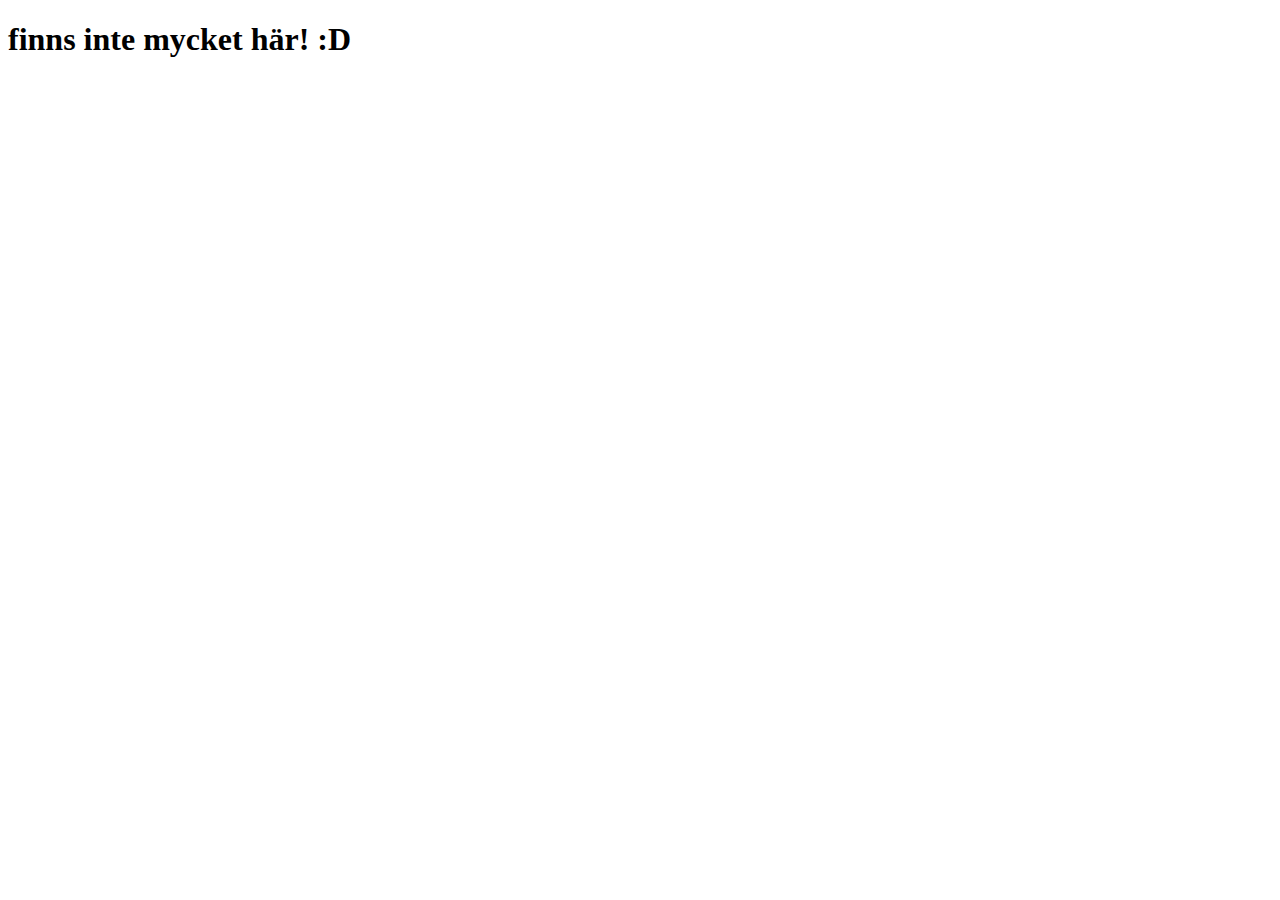
<file: website.html>
<!DOCTYPE html>
<html lang="en">
<head>
    <meta charset="UTF-8">
    <meta name="viewport" content="width=device-width, initial-scale=1.0">
    <title>Document</title>
</head>
<body>
    <h1>finns inte mycket här! :D</h1>
</body>
</html>
</file>
